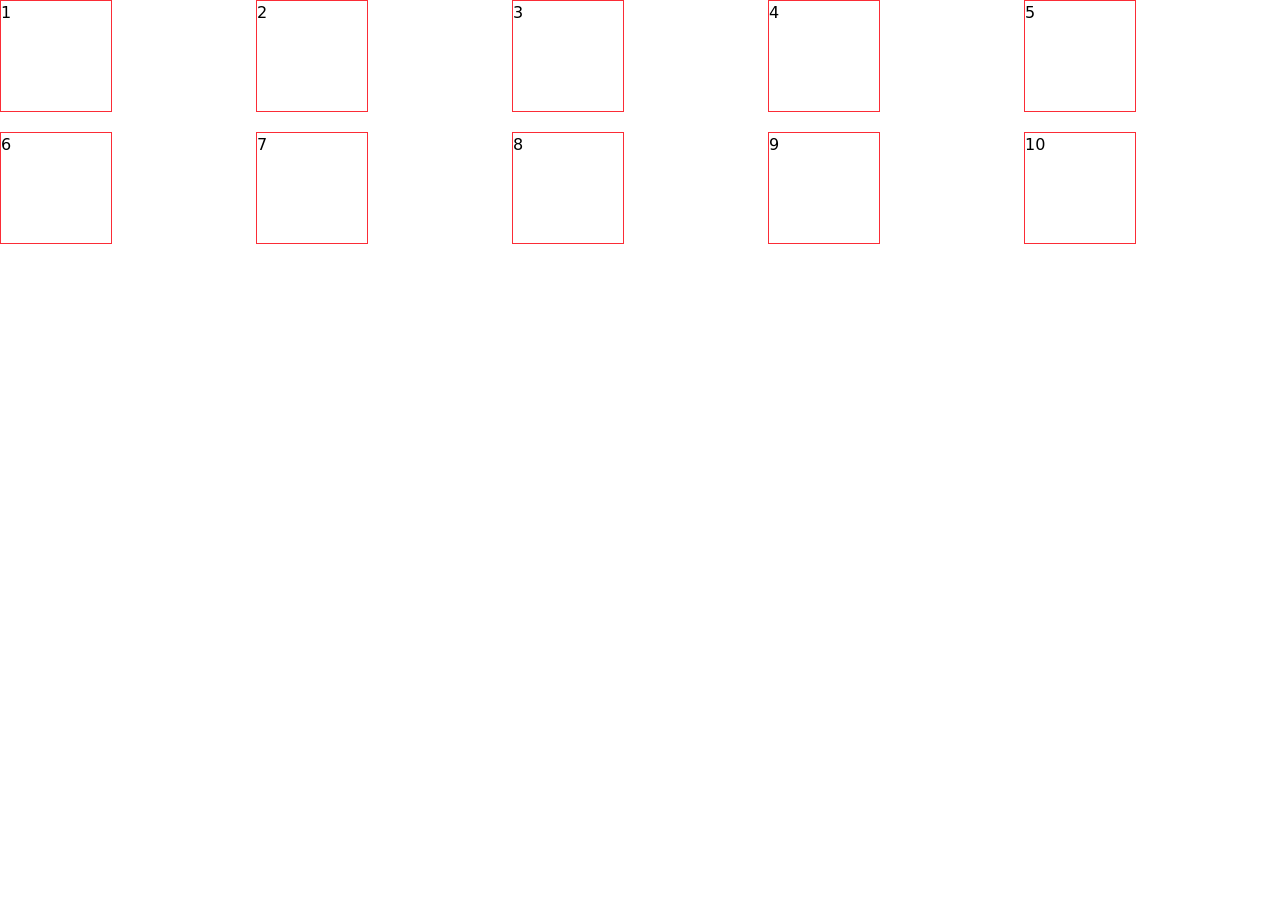
<file: src/index.html>
<!doctype html>
<html lang="en">

<head>
  <meta charset="UTF-8">
  <meta name="viewport" content="width=device-width, initial-scale=1.0">
  <link href="./output.css" rel="stylesheet">
</head>

<body>
  <div class="wrapper">
    <div class="header"></div>

    <div class="heroSection">

      <div class="totalTable grid grid-cols-5 gap-y-5">
      </div>

      <div class="menu hidden">

        <button class="backButton">Back</button>

        <p class="selectedTable"></p>

        <h1 class="font-bold text-2xl">Menu Items</h1>

        <div class="orderFromTable my-10 w-1/2">

          <table class="w-full border-collapse">

            <thead>
              <tr class="border-b-2">
                <th class="text-left py-2">Item</th>
                <th class="text-center py-2">Qty</th>
                <th class="text-right py-2">Price</th>
                <th class="text-right py-2">Total</th>
              </tr>
            </thead>

            <tbody class="cartItems">
            </tbody>

            <tfoot>
              <tr class="border-t-2 font-bold">
                <td colspan="3" class="text-right pt-5">
                  Grand Total
                </td>
                <td class="text-right pt-3 totalPrice">
                  Rs. 0
                </td>
              </tr>
            </tfoot>

          </table>

          <button class="payButton bg-green-500 px-2 py-1 rounded-2xl cursor-pointer">
            Pay
          </button>

        </div>

        <div class="wrapMenu grid grid-cols-4 gap-y-5">
        </div>

      </div>

    </div>

    <div class="footer"></div>
  </div>

  <script type="module" src="../scriptfile/index.js"></script>
</body>

</html>
</file>
<file: src/output.css>
/*! tailwindcss v4.3.1 | MIT License | https://tailwindcss.com */
@layer properties;
@layer theme, base, components, utilities;
@layer theme {
  :root, :host {
    --font-sans: ui-sans-serif, system-ui, sans-serif, "Apple Color Emoji",
      "Segoe UI Emoji", "Segoe UI Symbol", "Noto Color Emoji";
    --font-mono: ui-monospace, SFMono-Regular, Menlo, Monaco, Consolas, "Liberation Mono",
      "Courier New", monospace;
    --color-red-500: oklch(63.7% 0.237 25.331);
    --color-green-500: oklch(72.3% 0.219 149.579);
    --color-green-600: oklch(62.7% 0.194 149.214);
    --color-gray-300: oklch(87.2% 0.01 258.338);
    --color-gray-600: oklch(44.6% 0.03 256.802);
    --color-white: #fff;
    --spacing: 0.25rem;
    --text-lg: 1.125rem;
    --text-lg--line-height: calc(1.75 / 1.125);
    --text-2xl: 1.5rem;
    --text-2xl--line-height: calc(2 / 1.5);
    --font-weight-semibold: 600;
    --font-weight-bold: 700;
    --radius-2xl: 1rem;
    --default-font-family: var(--font-sans);
    --default-mono-font-family: var(--font-mono);
  }
}
@layer base {
  *, ::after, ::before, ::backdrop, ::file-selector-button {
    box-sizing: border-box;
    margin: 0;
    padding: 0;
    border: 0 solid;
  }
  html, :host {
    line-height: 1.5;
    -webkit-text-size-adjust: 100%;
    tab-size: 4;
    font-family: var(--default-font-family, ui-sans-serif, system-ui, sans-serif, "Apple Color Emoji", "Segoe UI Emoji", "Segoe UI Symbol", "Noto Color Emoji");
    font-feature-settings: var(--default-font-feature-settings, normal);
    font-variation-settings: var(--default-font-variation-settings, normal);
    -webkit-tap-highlight-color: transparent;
  }
  hr {
    height: 0;
    color: inherit;
    border-top-width: 1px;
  }
  abbr:where([title]) {
    -webkit-text-decoration: underline dotted;
    text-decoration: underline dotted;
  }
  h1, h2, h3, h4, h5, h6 {
    font-size: inherit;
    font-weight: inherit;
  }
  a {
    color: inherit;
    -webkit-text-decoration: inherit;
    text-decoration: inherit;
  }
  b, strong {
    font-weight: bolder;
  }
  code, kbd, samp, pre {
    font-family: var(--default-mono-font-family, ui-monospace, SFMono-Regular, Menlo, Monaco, Consolas, "Liberation Mono", "Courier New", monospace);
    font-feature-settings: var(--default-mono-font-feature-settings, normal);
    font-variation-settings: var(--default-mono-font-variation-settings, normal);
    font-size: 1em;
  }
  small {
    font-size: 80%;
  }
  sub, sup {
    font-size: 75%;
    line-height: 0;
    position: relative;
    vertical-align: baseline;
  }
  sub {
    bottom: -0.25em;
  }
  sup {
    top: -0.5em;
  }
  table {
    text-indent: 0;
    border-color: inherit;
    border-collapse: collapse;
  }
  :-moz-focusring {
    outline: auto;
  }
  progress {
    vertical-align: baseline;
  }
  summary {
    display: list-item;
  }
  ol, ul, menu {
    list-style: none;
  }
  img, svg, video, canvas, audio, iframe, embed, object {
    display: block;
    vertical-align: middle;
  }
  img, video {
    max-width: 100%;
    height: auto;
  }
  button, input, select, optgroup, textarea, ::file-selector-button {
    font: inherit;
    font-feature-settings: inherit;
    font-variation-settings: inherit;
    letter-spacing: inherit;
    color: inherit;
    border-radius: 0;
    background-color: transparent;
    opacity: 1;
  }
  :where(select:is([multiple], [size])) optgroup {
    font-weight: bolder;
  }
  :where(select:is([multiple], [size])) optgroup option {
    padding-inline-start: 20px;
  }
  ::file-selector-button {
    margin-inline-end: 4px;
  }
  ::placeholder {
    opacity: 1;
  }
  @supports (not (-webkit-appearance: -apple-pay-button))  or (contain-intrinsic-size: 1px) {
    ::placeholder {
      color: currentcolor;
      @supports (color: color-mix(in lab, red, red)) {
        color: color-mix(in oklab, currentcolor 50%, transparent);
      }
    }
  }
  textarea {
    resize: vertical;
  }
  ::-webkit-search-decoration {
    -webkit-appearance: none;
  }
  ::-webkit-date-and-time-value {
    min-height: 1lh;
    text-align: inherit;
  }
  ::-webkit-datetime-edit {
    display: inline-flex;
  }
  ::-webkit-datetime-edit-fields-wrapper {
    padding: 0;
  }
  ::-webkit-datetime-edit, ::-webkit-datetime-edit-year-field, ::-webkit-datetime-edit-month-field, ::-webkit-datetime-edit-day-field, ::-webkit-datetime-edit-hour-field, ::-webkit-datetime-edit-minute-field, ::-webkit-datetime-edit-second-field, ::-webkit-datetime-edit-millisecond-field, ::-webkit-datetime-edit-meridiem-field {
    padding-block: 0;
  }
  ::-webkit-calendar-picker-indicator {
    line-height: 1;
  }
  :-moz-ui-invalid {
    box-shadow: none;
  }
  button, input:where([type="button"], [type="reset"], [type="submit"]), ::file-selector-button {
    appearance: button;
  }
  ::-webkit-inner-spin-button, ::-webkit-outer-spin-button {
    height: auto;
  }
  [hidden]:where(:not([hidden="until-found"])) {
    display: none !important;
  }
}
@layer utilities {
  .m-1 {
    margin: var(--spacing);
  }
  .my-10 {
    margin-block: calc(var(--spacing) * 10);
  }
  .mt-3 {
    margin-top: calc(var(--spacing) * 3);
  }
  .flex {
    display: flex;
  }
  .grid {
    display: grid;
  }
  .hidden {
    display: none;
  }
  .table {
    display: table;
  }
  .h-28 {
    height: calc(var(--spacing) * 28);
  }
  .h-42 {
    height: calc(var(--spacing) * 42);
  }
  .w-1\/2 {
    width: calc(1 / 2 * 100%);
  }
  .w-28 {
    width: calc(var(--spacing) * 28);
  }
  .w-42 {
    width: calc(var(--spacing) * 42);
  }
  .w-full {
    width: 100%;
  }
  .border-collapse {
    border-collapse: collapse;
  }
  .cursor-pointer {
    cursor: pointer;
  }
  .grid-cols-4 {
    grid-template-columns: repeat(4, minmax(0, 1fr));
  }
  .grid-cols-5 {
    grid-template-columns: repeat(5, minmax(0, 1fr));
  }
  .items-center {
    align-items: center;
  }
  .justify-between {
    justify-content: space-between;
  }
  .gap-y-5 {
    row-gap: calc(var(--spacing) * 5);
  }
  .justify-self-center {
    justify-self: center;
  }
  .rounded {
    border-radius: 0.25rem;
  }
  .rounded-2xl {
    border-radius: var(--radius-2xl);
  }
  .border {
    border-style: var(--tw-border-style);
    border-width: 1px;
  }
  .border-t-2 {
    border-top-style: var(--tw-border-style);
    border-top-width: 2px;
  }
  .border-b-2 {
    border-bottom-style: var(--tw-border-style);
    border-bottom-width: 2px;
  }
  .border-gray-300 {
    border-color: var(--color-gray-300);
  }
  .border-red-500 {
    border-color: var(--color-red-500);
  }
  .bg-green-500 {
    background-color: var(--color-green-500);
  }
  .px-1 {
    padding-inline: var(--spacing);
  }
  .px-2 {
    padding-inline: calc(var(--spacing) * 2);
  }
  .px-3 {
    padding-inline: calc(var(--spacing) * 3);
  }
  .py-1 {
    padding-block: var(--spacing);
  }
  .py-2 {
    padding-block: calc(var(--spacing) * 2);
  }
  .pt-3 {
    padding-top: calc(var(--spacing) * 3);
  }
  .pt-5 {
    padding-top: calc(var(--spacing) * 5);
  }
  .text-center {
    text-align: center;
  }
  .text-left {
    text-align: left;
  }
  .text-right {
    text-align: right;
  }
  .text-2xl {
    font-size: var(--text-2xl);
    line-height: var(--tw-leading, var(--text-2xl--line-height));
  }
  .text-lg {
    font-size: var(--text-lg);
    line-height: var(--tw-leading, var(--text-lg--line-height));
  }
  .font-bold {
    --tw-font-weight: var(--font-weight-bold);
    font-weight: var(--font-weight-bold);
  }
  .font-semibold {
    --tw-font-weight: var(--font-weight-semibold);
    font-weight: var(--font-weight-semibold);
  }
  .text-gray-600 {
    color: var(--color-gray-600);
  }
  .text-white {
    color: var(--color-white);
  }
  .hover\:rounded-full {
    &:hover {
      @media (hover: hover) {
        border-radius: calc(infinity * 1px);
      }
    }
  }
  .hover\:bg-green-600 {
    &:hover {
      @media (hover: hover) {
        background-color: var(--color-green-600);
      }
    }
  }
}
@property --tw-border-style {
  syntax: "*";
  inherits: false;
  initial-value: solid;
}
@property --tw-font-weight {
  syntax: "*";
  inherits: false;
}
@layer properties {
  @supports ((-webkit-hyphens: none) and (not (margin-trim: inline))) or ((-moz-orient: inline) and (not (color:rgb(from red r g b)))) {
    *, ::before, ::after, ::backdrop {
      --tw-border-style: solid;
      --tw-font-weight: initial;
    }
  }
}
</file>
